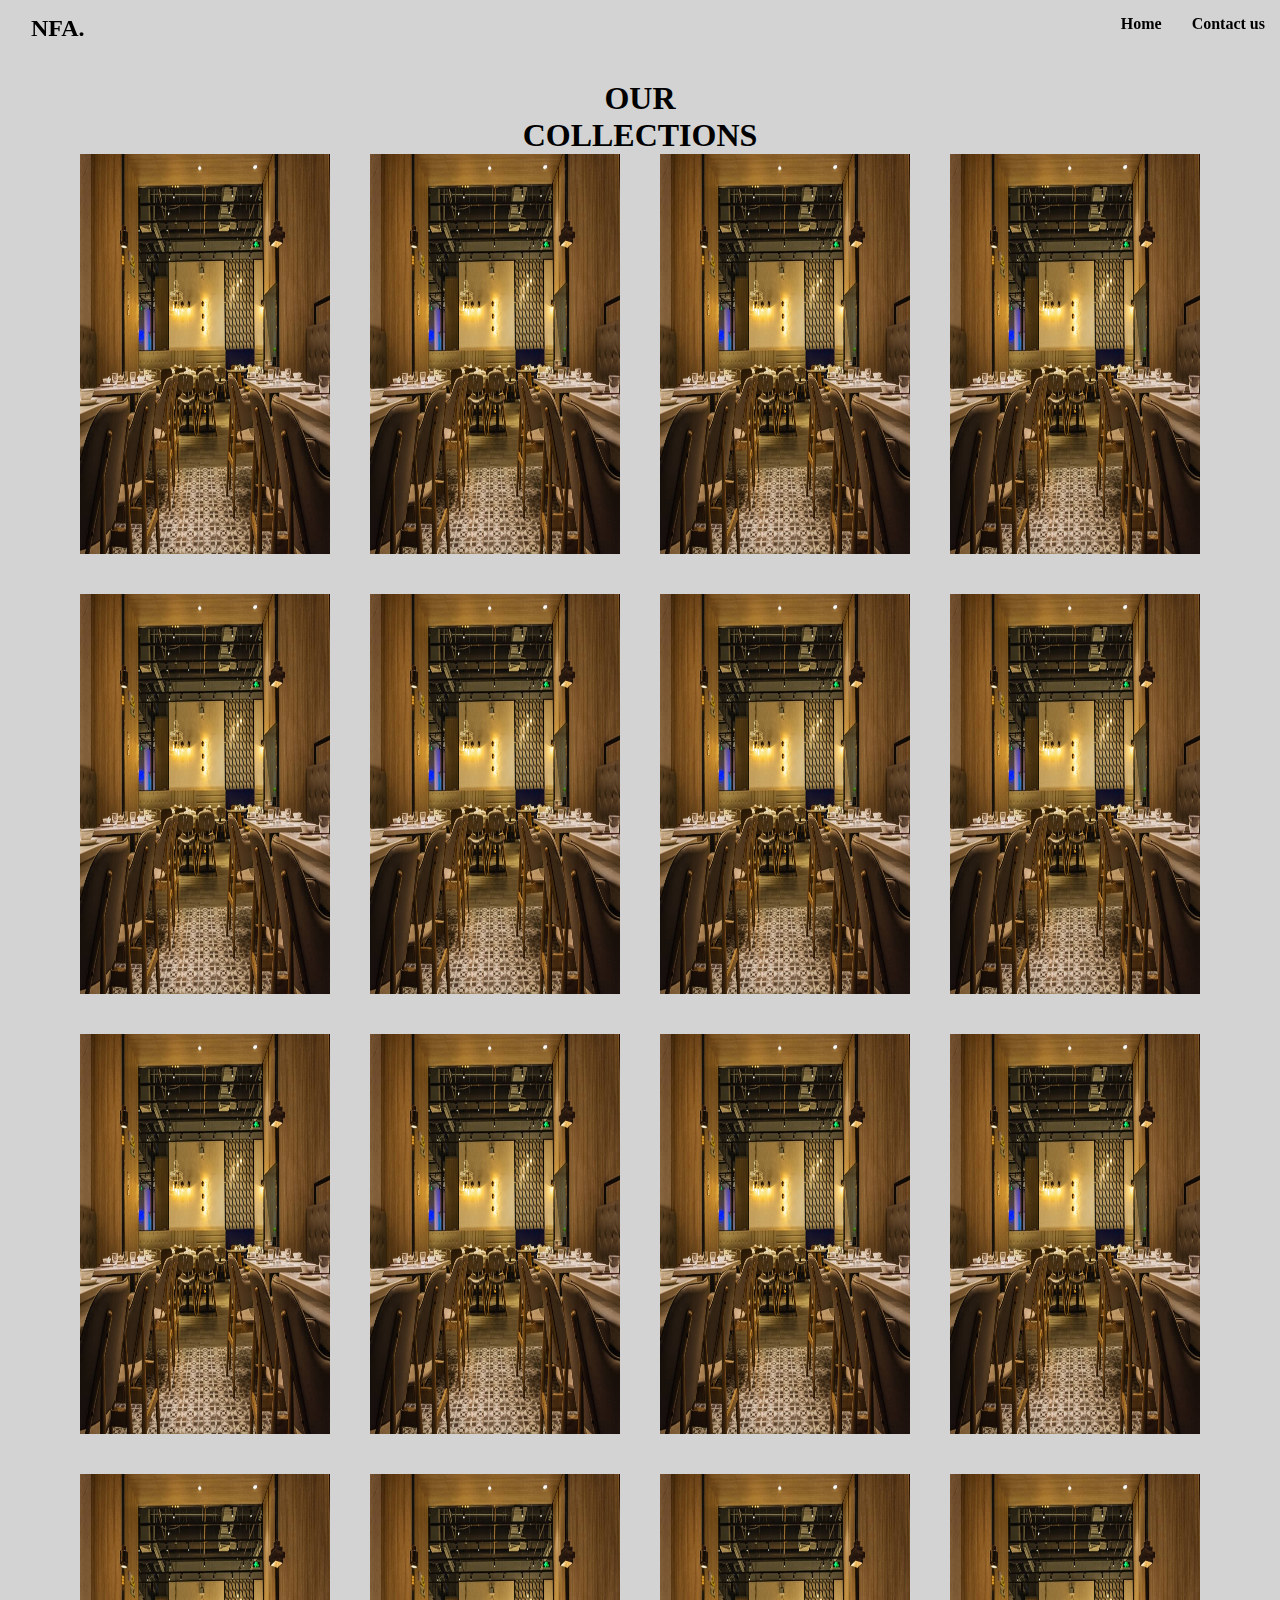
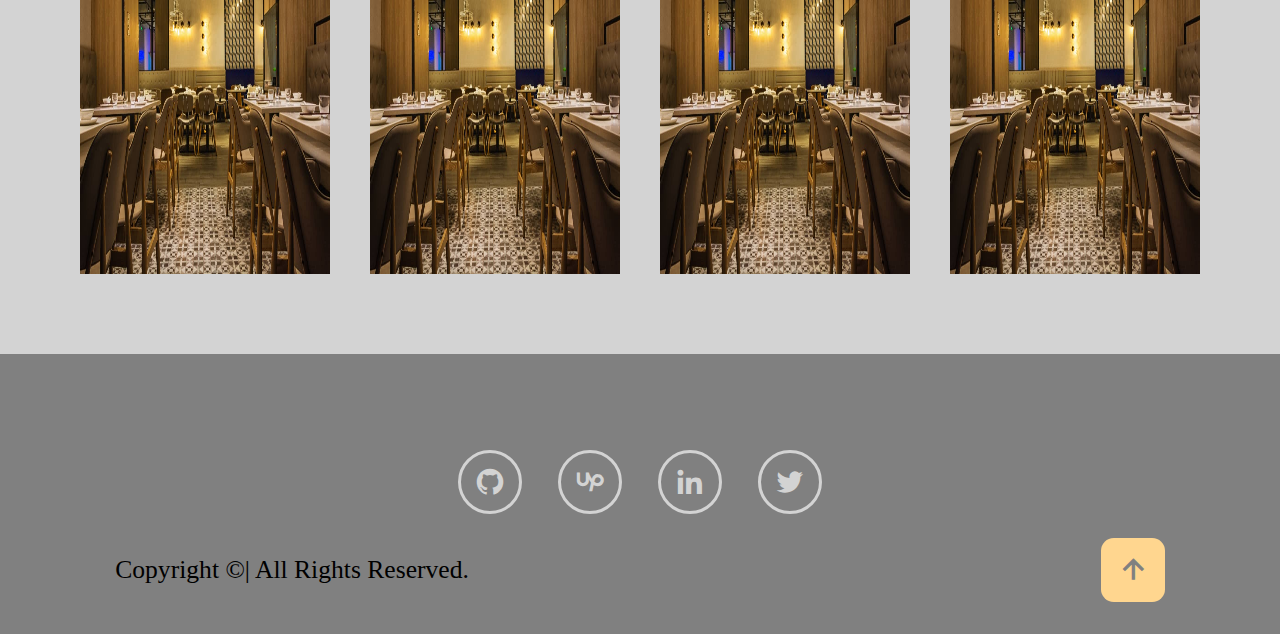
<file: features.html>
<!DOCTYPE html>
<html lang="en">

<head>
    <meta charset="UTF-8">
    <meta name="viewport" content="width=device-width, initial-scale=1.0">
    <link href='https://unpkg.com/boxicons@2.1.4/css/boxicons.min.css' rel='stylesheet'>
    <link rel="stylesheet" href="style.css">
    <title>Shop Now</title>
</head>

<body>
    <header>
        <div class="seccc">
            <nav>
                <a href="#" class="logo">NFA.</a>

                <i class='bx bx-menu' id="menu-icon"></i>

                <ul class="navlinks">
                    <li> <a href="index.html">Home</a></li>
                    <li> <a href="#contact">Contact us</a></li>
                </ul>
            </nav>
        </div>
    </header>

    <main>
        <section class="sect2">

            <h3 class="boxx">OUR <br> COLLECTIONS</h3>

            <div class="box1">

                <div class="box2">
                    <img src="./assets/img4.jpg" alt="">
                    <div class="box-layer">
                        <h4>Lorem, ipsum.</h4>
                        <p></p>
                        <a href="#"><i class='bx bx-link-external'></i></a>
                    </div>
                </div>

                <div class="box2">
                    <img src="./assets/img4.jpg" alt="">
                    <div class="box-layer">
                        <h4>Lorem, ipsum.</h4>
                        <p></p>
                        <a href="#"><i class='bx bx-link-external'></i></a>
                    </div>
                </div>

                <div class="box2">
                    <img src="./assets/img4.jpg" alt="">
                    <div class="box-layer">
                        <h4>Lorem, ipsum.</h4>
                        <p></p>
                        <a href="#"><i class='bx bx-link-external'></i></a>
                    </div>
                </div>

                <div class="box2">
                    <img src="./assets/img4.jpg" alt="">
                    <div class="box-layer">
                        <h4>Lorem, ipsum.</h4>
                        <p></p>
                        <a href="#"><i class='bx bx-link-external'></i></a>
                    </div>
                </div>

                <div class="box2">
                    <img src="./assets/img4.jpg" alt="">
                    <div class="box-layer">
                        <h4>Lorem, ipsum.</h4>
                        <p></p>
                        <a href="#"><i class='bx bx-link-external'></i></a>
                    </div>
                </div>

                <div class="box2">
                    <img src="./assets/img4.jpg" alt="">
                    <div class="box-layer">
                        <h4>Lorem, ipsum.</h4>
                        <p></p>
                        <a href="#"><i class='bx bx-link-external'></i></a>
                    </div>
                </div>

                <div class="box2">
                    <img src="./assets/img4.jpg" alt="">
                    <div class="box-layer">
                        <h4>Lorem, ipsum.</h4>
                        <p></p>
                        <a href="#"><i class='bx bx-link-external'></i></a>
                    </div>
                </div>

                <div class="box2">
                    <img src="./assets/img4.jpg" alt="">
                    <div class="box-layer">
                        <h4>Lorem, ipsum.</h4>
                        <p></p>
                        <a href="#"><i class='bx bx-link-external'></i></a>
                    </div>
                </div>

                <div class="box2">
                    <img src="./assets/img4.jpg" alt="">
                    <div class="box-layer">
                        <h4>Lorem, ipsum.</h4>
                        <p></p>
                        <a href="#"><i class='bx bx-link-external'></i></a>
                    </div>
                </div>

                <div class="box2">
                    <img src="./assets/img4.jpg" alt="">
                    <div class="box-layer">
                        <h4>Lorem, ipsum.</h4>
                        <p></p>
                        <a href="#"><i class='bx bx-link-external'></i></a>
                    </div>
                </div>

                <div class="box2">
                    <img src="./assets/img4.jpg" alt="">
                    <div class="box-layer">
                        <h4>Lorem, ipsum.</h4>
                        <p></p>
                        <a href="#"><i class='bx bx-link-external'></i></a>
                    </div>
                </div>

                <div class="box2">
                    <img src="./assets/img4.jpg" alt="">
                    <div class="box-layer">
                        <h4>Lorem, ipsum.</h4>
                        <p></p>
                        <a href="#"><i class='bx bx-link-external'></i></a>
                    </div>
                </div>

                <div class="box2">
                    <img src="./assets/img4.jpg" alt="">
                    <div class="box-layer">
                        <h4>Lorem, ipsum.</h4>
                        <p></p>
                        <a href="#"><i class='bx bx-link-external'></i></a>
                    </div>
                </div>

                <div class="box2">
                    <img src="./assets/img4.jpg" alt="">
                    <div class="box-layer">
                        <h4>Lorem, ipsum.</h4>
                        <p></p>
                        <a href="#"><i class='bx bx-link-external'></i></a>
                    </div>
                </div>

                <div class="box2">
                    <img src="./assets/img4.jpg" alt="">
                    <div class="box-layer">
                        <h4>Lorem, ipsum.</h4>
                        <p>
                        </p>
                        <a href="#"><i class='bx bx-link-external'></i></a>
                    </div>
                </div>

                <div class="box2">
                    <img src="./assets/img4.jpg" alt="">
                    <div class="box-layer">
                        <h4>Lorem, ipsum.</h4>
                        <p>
                        </p>
                        <a href="#"><i class='bx bx-link-external'></i></a>
                    </div>
                </div>

            </div>
        </section>

        <footer class="sec5">
            <div class="socail-media">
                <a href="#"><i class='bx bxl-github'></i></a>
                <a href="#"><i class='bx bxl-upwork'></i></a>
                <a href="#"><i class='bx bxl-linkedin'></i></a>
                <a href="#"><i class='bx bxl-twitter'></i></a>
            </div>

            <div class="box1">
                <div class="footer-text">
                    <p>Copyright &copy;| All Rights Reserved.</p>
                </div>

                <div class="footer-icontop">
                    <a href="#"><i class='bx bx-up-arrow-alt'></i></a>
                </div>
            </div>
        </footer>
    </main>
    <script src="script.js"></script>
</body>

</html>
</file>
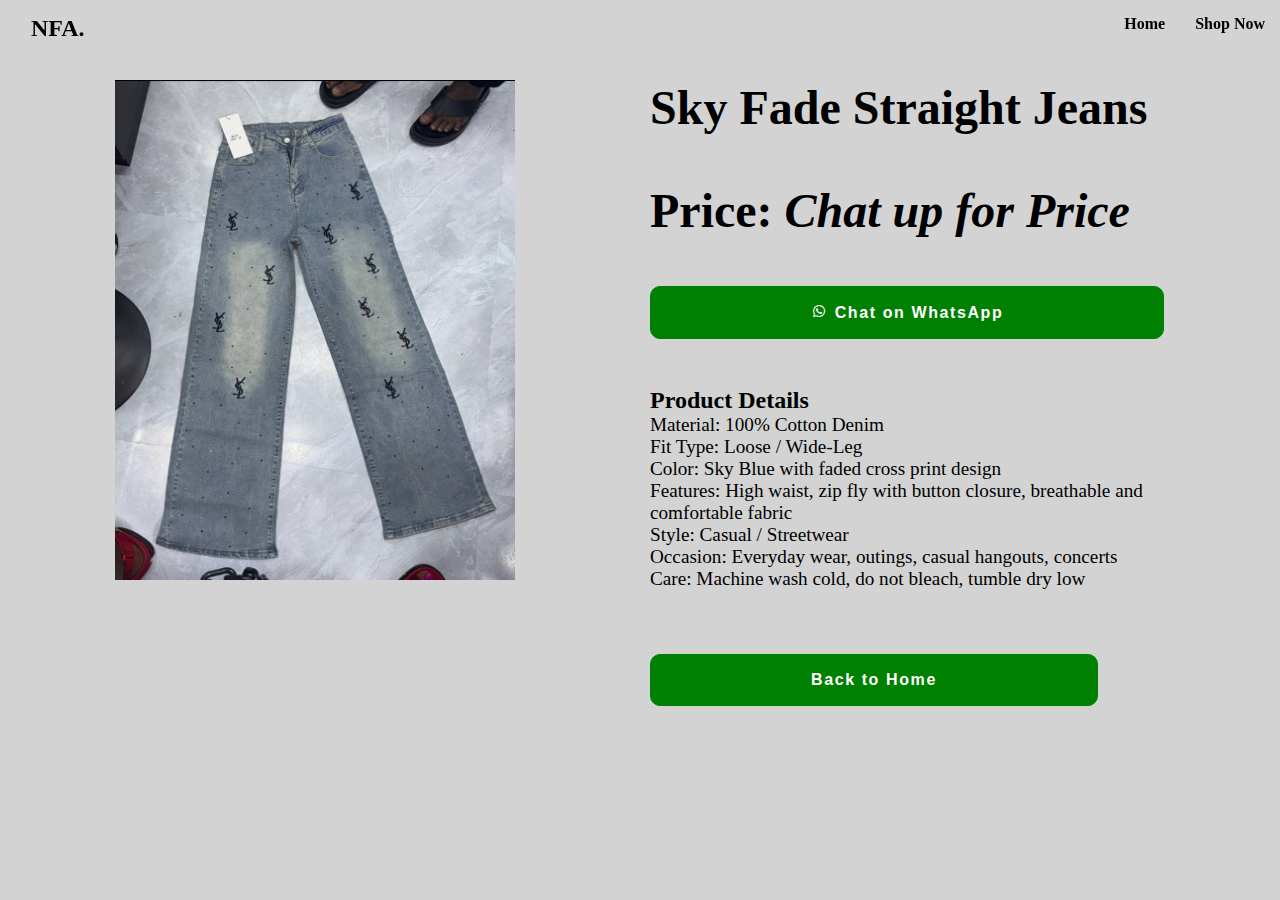
<file: product1.html>
<!DOCTYPE html>
<html lang="en">

<head>
    <meta charset="UTF-8">
    <meta name="viewport" content="width=device-width, initial-scale=1.0">
    <link href='https://unpkg.com/boxicons@2.1.4/css/boxicons.min.css' rel='stylesheet'>
    <link rel="stylesheet" href="style.css">
    <title>Document</title>
</head>

<body>
    <header>
        <div class="seccc">
            <nav>
                <a href="#" class="logo">NFA.</a>

                <i class='bx bx-menu' id="menu-icon"></i>

                <ul class="navlinks">
                    <li> <a href="index.html">Home</a></li>
                    <li> <a href="features.html">Shop Now</a></li>
                </ul>
            </nav>
        </div>
    </header>

    <section class="sect1">
        <div id="img" class="overlay">
            <a href="#" class="close">hello</a>
            <img src="./assets/pic1.jpg" alt="">
        </div>
        <div class="box1">

            <div class="box2">
                <a href="./assets/pic1.jpg">
                    <img src="./assets/pic1.jpg" alt="">
                </a>
            </div>

            <div class="box2">
                <h1>Sky Fade Straight Jeans</h1>
                <h1>Price: <i>Chat up for Price</i></h1>
                <button class="btn1"> <a href="https://wa.me/2348083929874?text=Hello, i want this jean" target="_blank"> <i class='bx bxl-whatsapp'></i> Chat on
                        WhatsApp</a></button>
                <h2>Product Details</h2>
                <p>Material: 100% Cotton Denim <br>
                Fit Type: Loose / Wide-Leg <br>
                Color: Sky Blue with faded cross print design <br>
                Features: High waist, zip fly with button closure, breathable and comfortable fabric <br>
                Style: Casual / Streetwear <br>
                Occasion: Everyday wear, outings, casual hangouts, concerts <br>
                Care: Machine wash cold, do not bleach, tumble dry low</p>
                <button class="btn1"> <a href="index.html" target="_blank">Back to Home</a></button>
            </div>

        </div>
    </section>

    <script src="script.js"></script>
</body>

</html>
</file>
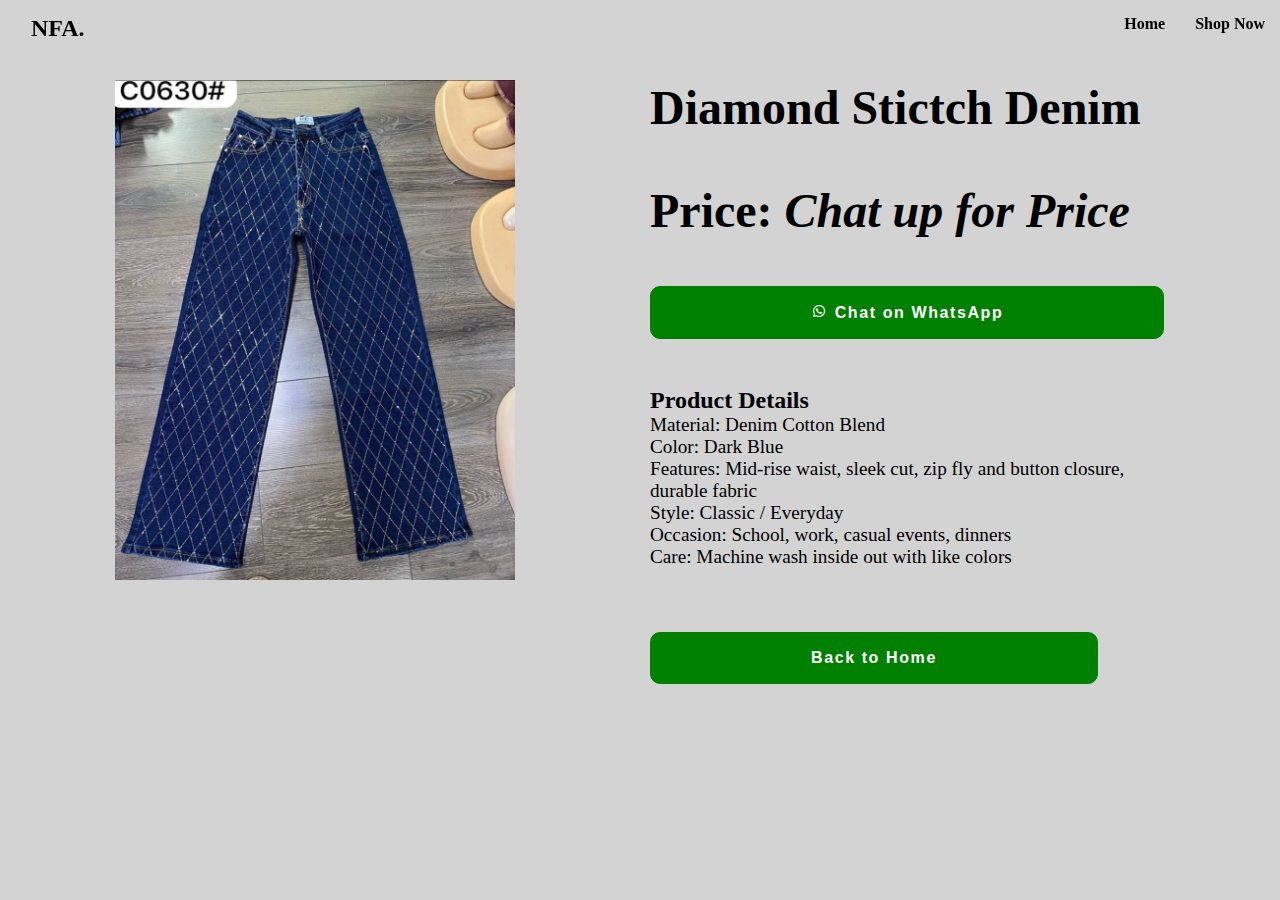
<file: product2.html>
<!DOCTYPE html>
<html lang="en">

<head>
    <meta charset="UTF-8">
    <meta name="viewport" content="width=device-width, initial-scale=1.0">
    <link href='https://unpkg.com/boxicons@2.1.4/css/boxicons.min.css' rel='stylesheet'>
    <link rel="stylesheet" href="style.css">
    <title>Document</title>
</head>

<body>
    <header>
        <div class="seccc">
            <nav>
                <a href="#" class="logo">NFA.</a>

                <i class='bx bx-menu' id="menu-icon"></i>

                <ul class="navlinks">
                    <li> <a href="index.html">Home</a></li>
                    <li> <a href="features.html">Shop Now</a></li>
                </ul>
            </nav>
        </div>
    </header>

    <section class="sect1">
        <div id="img" class="overlay">
            <a href="#" class="close">&times; x</a>
            <img src="./assets/pic2.jpg" alt="">
        </div>

        <div class="box1">

            <div class="box2">
                <a href="./assets/pic2.jpg">
                    <img src="./assets/pic2.jpg" alt="">
                </a>
            </div>

            <div class="box2">
                <h1>Diamond Stictch Denim</h1>
                <h1>Price: <i>Chat up for Price</i></h1>
                <button class="btn1"> <a href="https://wa.me/2348083929874?text=Hello, i want this jean" target="_blank"> <i class='bx bxl-whatsapp'></i> Chat
                        on
                        WhatsApp</a></button>
                <h2>Product Details</h2>
                <p>Material: Denim Cotton Blend <br>
                    Color: Dark Blue <br>
                    Features: Mid-rise waist, sleek cut, zip fly and button closure, durable fabric <br>
                    Style: Classic / Everyday <br>
                    Occasion: School, work, casual events, dinners <br>
                    Care: Machine wash inside out with like colors</p>
                <button class="btn1"> <a href="index.html" target="_blank">Back to Home</a></button>
            </div>

        </div>
    </section>
    <script src="script.js"></script>
</body>

</html>
</file>
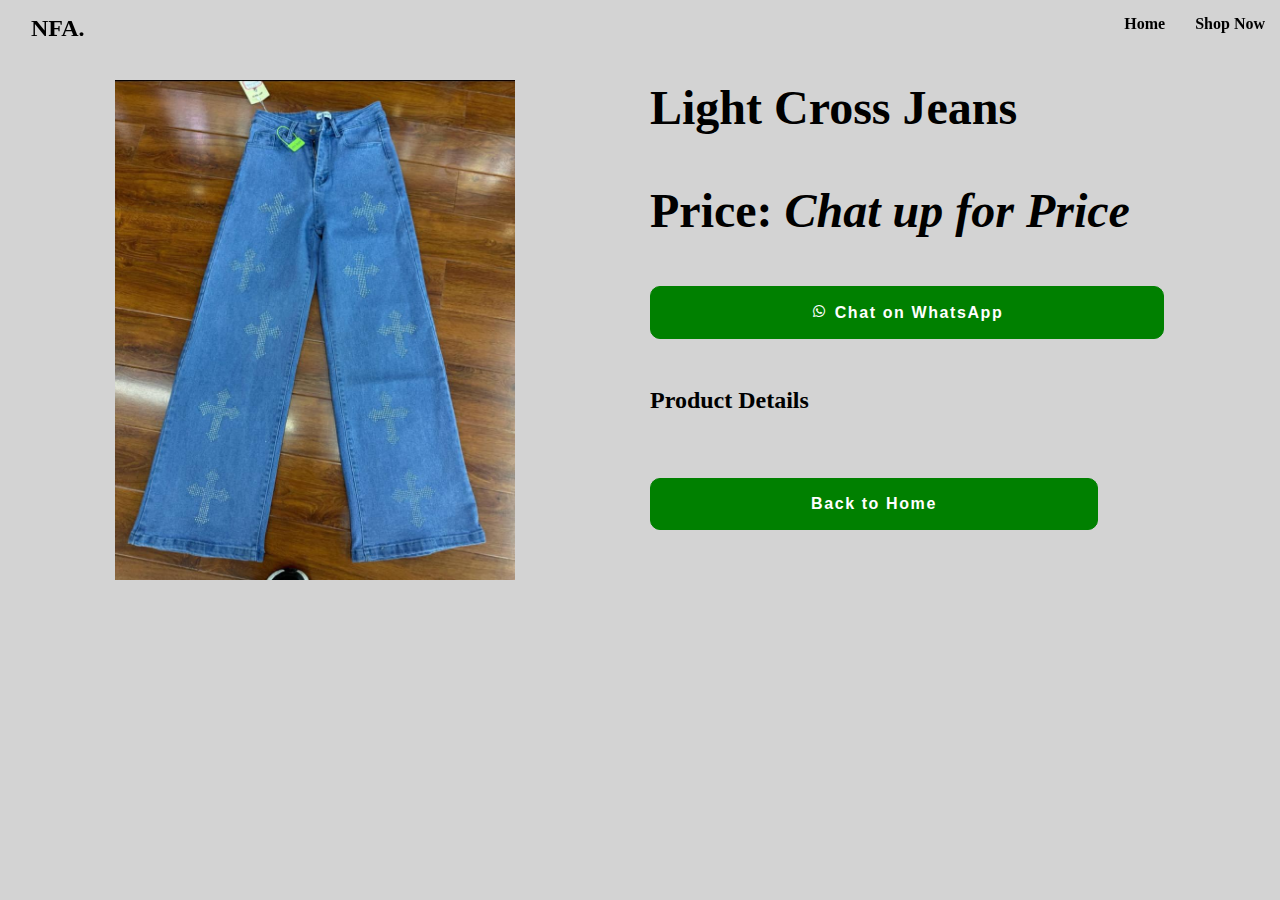
<file: product3.html>
<!DOCTYPE html>
<html lang="en">

<head>
    <meta charset="UTF-8">
    <meta name="viewport" content="width=device-width, initial-scale=1.0">
    <link href='https://unpkg.com/boxicons@2.1.4/css/boxicons.min.css' rel='stylesheet'>
    <link rel="stylesheet" href="style.css">
    <title>Document</title>
</head>

<body>
    <header>
        <div class="seccc">
            <nav>
                <a href="#" class="logo">NFA.</a>

                <i class='bx bx-menu' id="menu-icon"></i>

                <ul class="navlinks">
                    <li> <a href="index.html">Home</a></li>
                    <li> <a href="features.html">Shop Now</a></li>
                </ul>
            </nav>
        </div>
    </header>

    <section class="sect1">
        <div id="img" class="overlay">
            <a href="#" class="close">&times; x</a>
            <img src="./assets/pic3.jpg" alt="">
        </div>

        <div class="box1">

            <div class="box2">
                <a href="./assets/pic3.jpg">
                    <img src="./assets/pic3.jpg" alt="">
                </a>
            </div>

            <div class="box2">
                <h1>Light Cross Jeans</h1>
                <h1>Price: <i>Chat up for Price</i></h1>
                <button class="btn1"> <a href="https://wa.me/2348083929874?text=Hello, i want this jean" target="_blank"> <i class='bx bxl-whatsapp'></i> Chat
                        on
                        WhatsApp</a></button>
                <h2>Product Details</h2>
                <p></p>
                <button class="btn1"> <a href="index.html" target="_blank">Back to Home</a></button>
            </div>

        </div>
    </section>

    <script src="script.js"></script>
</body>

</html>
</file>
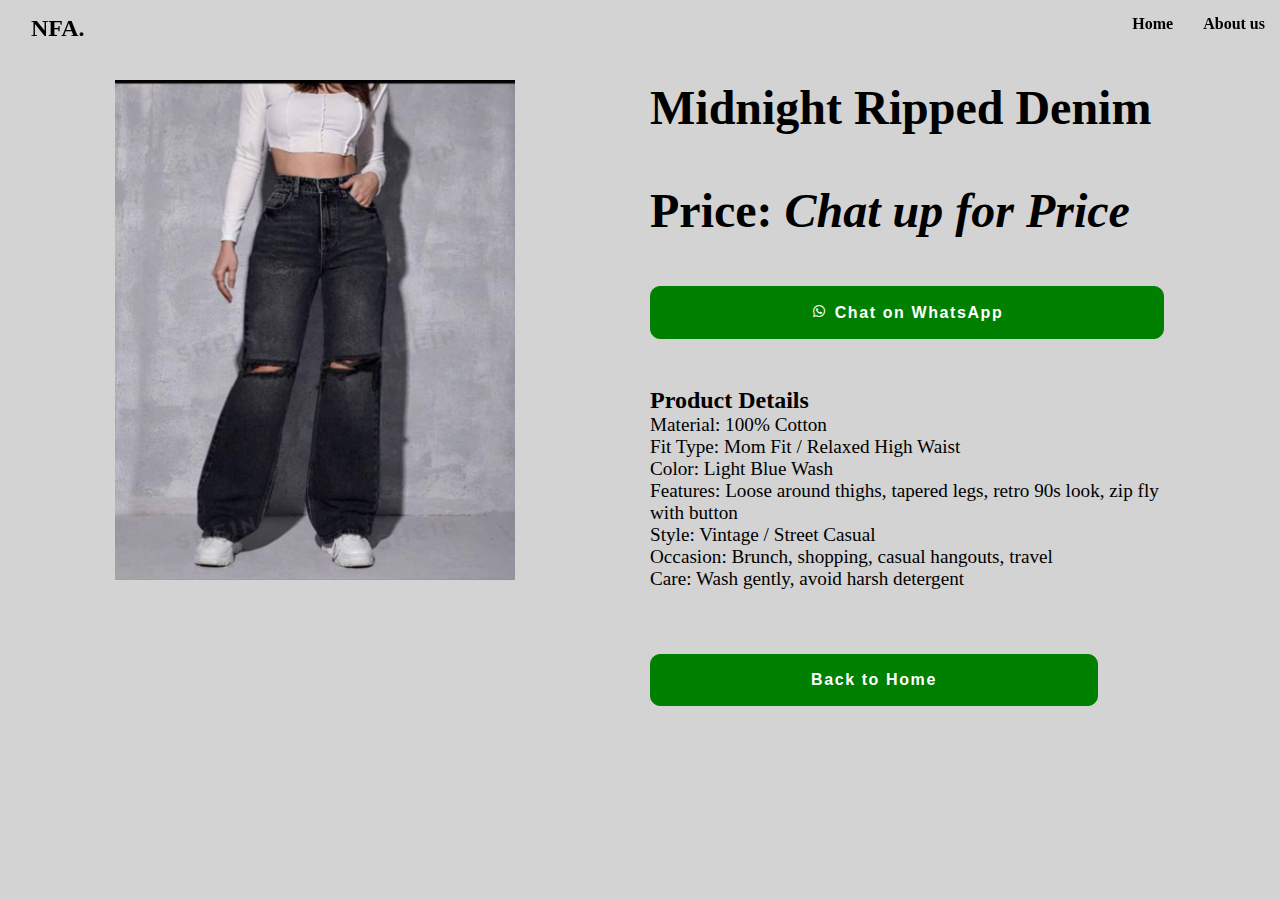
<file: product4.html>
<!DOCTYPE html>
<html lang="en">

<head>
    <meta charset="UTF-8">
    <meta name="viewport" content="width=device-width, initial-scale=1.0">
    <link href='https://unpkg.com/boxicons@2.1.4/css/boxicons.min.css' rel='stylesheet'>
    <link rel="stylesheet" href="style.css">
    <title>Document</title>
</head>

<body>
    <header>
        <div class="seccc">
            <nav>
                <a href="#" class="logo">NFA.</a>

                <i class='bx bx-menu' id="menu-icon"></i>

                <ul class="navlinks">
                    <li> <a href="index.html">Home</a></li>
                    <li> <a href="#about">About us</a></li>
                    <!-- <li> <a href="#services">Services</a></li>
                                <li> <a href="#contact">Contact us</a></li> -->
                </ul>
            </nav>
        </div>
    </header>

    <section class="sect1">
        <div id="img" class="overlay">
            <a href="#" class="close">&times; x</a>
            <img src="./assets/pic4.jpg" alt="">
        </div>

        <div class="box1">

            <div class="box2">
                <a href="./assets/pic7.jpg">
                    <img src="./assets/pic7.jpg" alt="">
                </a>
            </div>

            <div class="box2">
                <h1>Midnight Ripped Denim</h1>
                <h1>Price: <i>Chat up for Price</i></h1>
                <button class="btn1"> <a href="https://wa.me/2348083929874?text=Hello, i want this jean"
                        target="_blank"> <i class='bx bxl-whatsapp'></i> Chat on
                        WhatsApp</a></button>
                <h2>Product Details</h2>
                <p>Material: 100% Cotton <br>
                    Fit Type: Mom Fit / Relaxed High Waist <br>
                    Color: Light Blue Wash <br>
                    Features: Loose around thighs, tapered legs, retro 90s look, zip fly with button <br>
                    Style: Vintage / Street Casual <br>
                    Occasion: Brunch, shopping, casual hangouts, travel <br>
                    Care: Wash gently, avoid harsh detergent</p>
                <button class="btn1"> <a href="index.html" target="_blank">Back to Home</a></button>
            </div>

        </div>
    </section>

    <script src="script.js"></script>

</body>

</html>
</file>
<file: style.css>
*{
    margin: 0;
    padding: 0;
    box-sizing: border-box;
    text-decoration: none;
    outline: none;
    scroll-behavior: smooth;
    font-family: 'playfair Display' serif;
}


section{
    min-height: 100vh;
    padding: 15rem 9% 2rem;
    color: black;
}

header{
    color: black;
}

.seccc{
    background: linear-gradient(rgba(0,0,0,0), rgb(0, 0, 0, 1));
    background-repeat: no-repeat;
    background-size: cover;
    color: black;
}


nav{
    display: flex;
    justify-content: space-between;
    padding: 15px;
    position: fixed;
    right: 0;
    left: 0;
    top: 0;
    z-index: 100;
}

#menu-icon{
    font-size: 3.6rem;
    color: black;
    display: none;
}

.logo{
    font-size: 1.5rem;
    font-weight: 700;
    color: black;
    text-decoration: none;
    margin-left: 1rem;
}

.navlinks{
    display: flex;
    gap: 30px;
    list-style-type: none;
    font-weight: 600;
    
}

.navlinks a{
    color: black;
    text-decoration: none;
}

.navlinks a:hover{
    border-bottom: 1px solid;
}

.sec1{
    padding: 15rem 9% 2rem;

}

.sec1 h1{
    font-family: 'playfair Display', serif;
    font-size: 4rem;
    text-align: center;
    margin-bottom: 10px;
    color: black;
    font-weight: 800;
    letter-spacing: .3rem;
}

.sec1 p{
    text-align: center;
    letter-spacing: .3rem;
    margin-bottom: 20px;
    font-weight: 700;
    font-size: 1.2rem;
}


hr{
    width: 80%;
    border: none;
    margin-right: 10%;
    margin-left: 10%;
    border-top: .5px solid black;
}



.sec2{
    background: linear-gradient(135deg, lightgray);
    padding: 5rem;
    text-align: center;
}

.sec2 h2{
    font-size: 4rem;
    letter-spacing: .1rem;
    font-weight: 600;
    color: black;
    margin-bottom: 40px;
}

.sec2 .box1{
    display: grid;
    grid-template-columns: repeat(4, 1fr);
    align-items: center;
    gap: 2.5rem;

}

.sec2 .box1 .box2{
    position: relative;
    overflow: hidden;
    display: flex;
}

.sec2 .box2 img{
   width: 100%;
   height: 400px;
    transition: .5s ease;
}

.sec2 .box2:hover img{
    transform: scale(1.1);
}

.sec2 .box2:hover .box-layer{
    position: absolute;
    bottom: 0;
    left: 0;
    width: 100%;
    height: 100%;
    background: linear-gradient(rgba(0, 0, 0, 0.1), black);
    display: flex;
    justify-content: center;
    align-items: center;
    flex-direction: column;
    text-align: center;
    padding: 0 4rem;
    transform: translateY(200px);
    transition: .5s ease;
}

.sec2 .box2:hover .box-layer:hover{
    transform: translateY(0);
}

.box-layer a{
    color: black;
    background-color: gray;
    padding: 1rem;
    border-radius: 50%;
}



.sec3{
    padding: 5rem 9% 2rem;
    background: linear-gradient(135deg, gray);
    text-align: center;
    color: black;
}

.sec3 h1{
   font-size: 3.5rem;
   color: black;
   font-weight: 600;
   letter-spacing: .3rem;
}

.sec3 p{
    font-size: 1.5rem;
    font-weight: 500;
    margin-bottom: 4rem;
}

.sec3 .box1{
    display: grid;
    grid-template-columns: repeat(2, 1fr);
    color: black;
    gap: 30px;
    text-align: justify;
    text-align: center;
}

.sec3 .box1 p{
    margin-top: 1rem;
}

.sec3 .box1 h2{
    margin-top: 4rem;
    text-align: center;
    font-size: 2rem;
    font-weight: 500;
} 


.sec3 .box2 img{
    width: 500px;
    height: 300px;
    transition: .5s ease-in-out;
}

.sec3 .box2 img:hover{
    transform: translateY(-9px);
    border-radius: 30px;
}

.sec4{
    background: linear-gradient(135deg, lightgray);
    text-align: center;
    min-height: 80vh;
    padding: 5rem 9% 2rem;
    color: black;
}

.sec4 h1{
    font-size: 3rem;
    color: black;
    margin-bottom: 3rem;
}

.sec4 .box1{
    display: grid;
    grid-template-columns: repeat(3, 1fr);
}

.sec4 img{
    width: 200px;
    height: 200px;
    border-radius: 50%;
    margin-bottom: 1rem;
}

/* Features section */
.sect2{
    background: linear-gradient(135deg, lightgray);
    padding: 5rem;
    text-align: center;
}

.sect2 h2{
    font-size: 4rem;
    letter-spacing: .1rem;
    font-weight: 600;
    color: black;
    margin-bottom: 40px;
}

.sect2 .box1{
    display: grid;
    grid-template-columns: repeat(4, 1fr);
    align-items: center;
    gap: 2.5rem;

}
.sect2 .box1 .box2{
    position: relative;
    overflow: hidden;
    display: flex;
}

.sect2 .box2 img{
   width: 100%;
   height: 400px;
    transition: .5s ease;
}

.sect2 .box2:hover img{
    transform: scale(1.1);
}

.sect2 .box2:hover .box-layer{
    position: absolute;
    bottom: 0;
    left: 0;
    width: 100%;
    height: 100%;
    background: linear-gradient(rgba(0, 0, 0, 0.1), black);
    display: flex;
    justify-content: center;
    align-items: center;
    flex-direction: column;
    text-align: center;
    padding: 0 4rem;
    transform: translateY(200px);
    transition: .5s ease;
}

.sect2 .box2:hover .box-layer:hover{
    transform: translateY(0);
}

.box-layer a{
    color: black;
    background-color: gray;
    padding: 1rem;
    border-radius: 50%;
}


.boxx{
    font-size: 2rem;
}

/* PRODUCT SECTION */

.sect1{
    padding: 5rem 9% 2rem;
    color: black;
    background: linear-gradient( lightgray);
}

.sect1 img{
    width: 400px;
    height: 500px;
}

.sect1 .box1{
    display: grid;
    grid-template-columns: repeat(2, 1fr);
    gap: 20px;
}

.sect1 h1{
    font-size: 3rem;
    margin-bottom: 3rem;
}

.sect1 p{
    font-size: 1.2rem;
    margin-bottom: 4rem;
}

.sect1 .btn1{
    display: inline-block;
    padding: 1rem 10rem 1rem;
    font-size: 1rem;
    margin-bottom: 3rem;
    background-color: green;
    color: white;
    letter-spacing: .1rem;
    font-weight: 600;
    border-radius: 10px;
    border: 1px solid green;
    transition: .5s ease-in-out;
}

.sect1 .btn1 a{
    color: white;
}

.sect1 .btn1:hover{
   background-color: rgb(2, 48, 2);
   transform: translateY(-5px);
}


.overlay{
    position: fixed;
    top: 0;
    left: 0;
    width: 100%;
    height: 100%;
    display: none;
    justify-content: center;
    align-items: center;
}

.overlay:target{
    display: flex;
}

.overlay img{
    max-width: 100vh;
    max-height: 100vh;
    border-radius: 10px;
}

.close{
    position: absolute;
    top: 20px;
    right: 30px;
    color: white;
    font-size: 40px;
    text-decoration: none;
}

.overlay a{
    color: white;
}

/* FOOTER */

.sec5{
    padding: 5rem 9% 2rem;
    text-align: center;
    background: gray;
}


.socail-media a {
    display: inline-flex;
    justify-content: center;
    align-items: center;
    width: 4rem;
    height: 4rem;
    background: transparent;
    border: .2rem solid lightgray;
    border-radius: 50%;
    font-size: 2rem;
    color: lightgray;
    margin: 1rem 1rem 1.5rem;
    transition: .5s ease-in-out;
}


.socail-media a:hover{
    background: lightgray;
    color: black;
    box-shadow: 0 0 1rem lightgray;
    transform: translateY(-9px);
}

 .btn{
    display: inline-block;
    padding: 1rem 2.8rem;
    background: lightgray;
    border-radius: 4rem;
    box-shadow: 0 0 1rem lightgray;
    font-size: 1.6rem;
    color: black;
    letter-spacing: .1rem;
    font-weight: 600;
    transition: .5s ease;
}

.btn:hover{
    box-shadow: none;
    color: black;
} 

.sec5 .box1{
    display: flex;
    justify-content: space-between;
    align-items: center;
    flex-wrap: wrap;
}

.footer-text p{
    font-size: 1.6rem;
}
.footer-icontop a{
    display: inline-flex;
    justify-content: center;
    align-items: center;
    padding: .8rem;
    background: #ffd68f;
    border-radius: .8rem;
    transition: .5s ease;
}

.footer-icontop a:hover{
    box-shadow: 0 0 1rem lightgray;
}

.footer-icontop a i{
    font-size: 2.4rem;
    color: gray;
}






@media (max-width: 991px) {
    .header{
        padding: 2rem 3%;
    }

    section{
        padding: 10rem 3% 2rem;
    }

    .sect2{
        padding: 5rem;
    }

    .sec1{
        min-height: 100vh;
    }

    .sec2 .box1{
        grid-template-columns: repeat(2, 1fr);
        gap: 1rem;
    }

    .sec2 .box2 img{
        width: 100%;
        height: 100%;
    }
    
    .sec3 .box1{
        grid-template-columns: repeat(2, 1fr);
        padding: 2rem 3%;
    }

    .sec3 .box2 img{
        width: 300px;
    }

    .sec4 .box1{
        grid-template-columns: repeat(2, 1fr);
    }

    .sec4 .box2{
        margin-bottom: 2rem;
    }
    .sect1 .box1{
        grid-template-columns: repeat(1, 1fr);
    }

    .sect1{
        text-align: center;
    }

    .sect2 .box1{
        grid-template-columns: repeat(2, 1fr);
    }

    .footer{
        padding: 2rem 3%;
    }
}



@media (max-width: 768px) {
    #menu-icon{
        display: block;
    }

    .navlinks {
        position: absolute;
        top: 100%;
        left: 0%;
        width: 100%;
        gap: 3rem;
        padding: 1rem 3%;
        color: white;
        background: gray;
        border-top: .1rem solid rgba(0, 0, 0, .2);
        box-shadow: 0 .5rem 1rem rgba(0, 0, 0, .2);
        display: none;
    }

    .navlinks.active{
        display: block;
    }

    .sec1{
        min-height: 70vh;
    }

    .footer{
        flex-direction: column-reverse;
    }

    .footer p{
        text-align: center;
        margin-top: 2rem;
    }
}    



@media (max-width: 480px) {

     #menu-icon{
        display: block;
    }

    .navlinks {
        position: absolute;
        top: 100%;
        left: 0%;
        width: 100%;
        padding: 1rem 3%;
        background: var(--bg-color);
        border-top: .1rem solid rgba(0, 0, 0, .2);
        box-shadow: 0 .5rem 1rem rgba(0, 0, 0, .2);
        display: none;
    }

    .navlinks.active{
        display: block;
    }

    .header{
        padding: 1rem 2%;
    }

    .section{
        padding: 5rem 5% 1rem;
    }

    .sec1{
        min-height: 90vh;
    }

    .sec2 .box1{
        grid-template-columns: repeat(1, 1fr);
    }

    .sec2 h2{
        font-size: 3rem;
    }

    .sec3 .box1{
        grid-template-columns: repeat(1, 1fr);
    }

    .sec3 .box2 img{
        width: 300px;
    }

    .sec3 h1{
        font-size: 2rem;
    }

    .sec4 .box1{
        grid-template-columns: repeat(1, 1fr);
    }

     .sect2{
        padding: 5rem 3%;
    }

    .sect2 h3{
        font-size: 1.5rem;
    }

    .sect2 .box1{
        grid-template-columns: repeat(1, 1fr);
    }

    .sect1 .box1{
        grid-template-columns: repeat(1, 1fr);
    }

    .sect1{
        text-align: center;
        padding: 6rem 1% ;
    }

    .sect1 p{
        font-size: 1rem;
    }

    .sect1 h1{
        font-size: 2rem;
    }

    .sect1 .btn1{
        padding: 1rem 3rem 1rem;

    }

    .sect1 .box2 img{
        width:300px;
    }


    .footer{
        flex-direction: column-reverse;
    }

    .footer p{
        text-align: center;
        margin-top: 2rem;
    }
}    

@media (max-width:638px){
    .sec1{
        min-height: 100vh;
    }
    .sec2 .box1{
        grid-template-columns: repeat(1, 1fr);
    }

    .sec3 .box1{
        grid-template-columns: repeat(1, 1fr);
    }

     .sect2{
        padding: 6rem 3%;
    }

    .sect2 h3{
        font-size: 2rem;
    }

    .footer{
        flex-direction: column-reverse;
    }

    .footer p{
        text-align: center;
        margin-top: 2rem;
    }
}

@media (max-width: 365px){

      #menu-icon{
        display: block;
    }

    .navlinks {
        position: absolute;
        top: 100%;
        left: 0%;
        width: 100%;
        padding: 1rem 3%;
        background: var(--bg-color);
        border-top: .1rem solid rgba(0, 0, 0, .2);
        box-shadow: 0 .5rem 1rem rgba(0, 0, 0, .2);
        display: none;
    }

    .navlinks.active{
        display: block;
    }

    .sec1{
        min-height: 100vh;
    }

    .sec1 h1{
        font-size: 3rem;
    }

    .sec2{
        padding: 5rem 3%;
    }
    .sec2 .box1{
        grid-template-columns: repeat(1, 1fr);
    }


    .sect2{
        padding: 5rem 3%;
    }

    .sect2 h3{
        font-size: 1.5rem;
    }

    .sect2 .box1{
        grid-template-columns: repeat(1, 1fr);
    }

     .sect1 .box1{
        grid-template-columns: repeat(1, 1fr);
    }

    .sect1{
        text-align: center;
        padding: 6rem 1% ;
    }

    .sect1 p{
        font-size: 1rem;
    }

    .sect1 h1{
        font-size: 2rem;
    }

    .sect1 .btn1{
        padding: 1rem 3rem 1rem;

    }

    .sect1 .box2 img{
        width:300px;
    }

    .sec3 .box1{
        grid-template-columns: repeat(1, 1fr);
    }

    .sec3{
        padding: 5rem 1%;
    }
}

@media (max-width: 1060px) {
    .header{
        padding: 5rem 3%;
    }

    section{
        padding: 10rem 3% 2rem;
    }

    .sect2{
        padding: 5rem;
    }

    .sec1{
        min-height: 100vh;
    }



    .sec2 .box2 img{
        width: 100%;
        height: 100%;
    }

    .sec3 .box2 img{
        width: 300px;
    }

    .sec4 {
         min-height: 40vh;
    }
}














 /* background: linear-gradient(135deg, gray, lightgray);
     background: linear-gradient(135deg, #000000, #1a1a1a);
      background: linear-gradient(135deg, #0a1a33, #000000);
       background: linear-gradient(135deg, #3b0a1a, #000000);
        background: linear-gradient(135deg, #103d25, #1a1a1a); */
</file>
